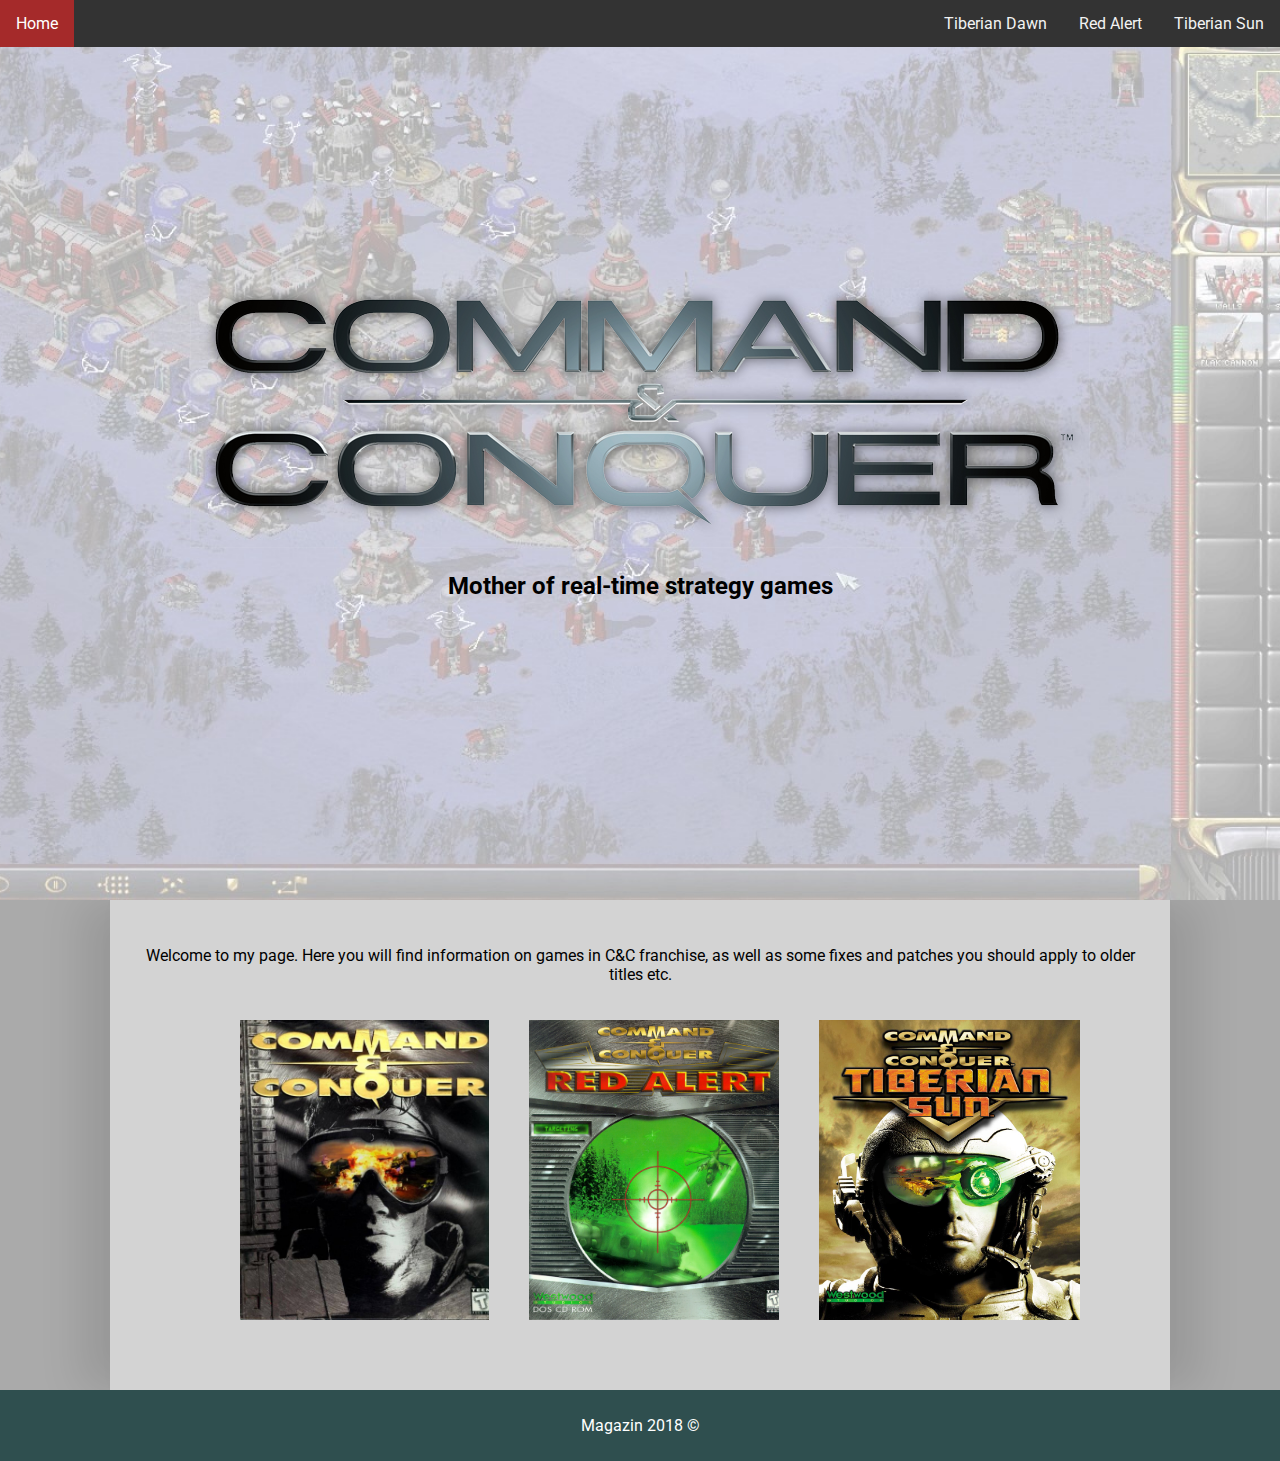
<file: index.html>
<!DOCTYPE html>
<html lang="en">

<head>
  <meta charset="UTF-8">
  <meta name="viewport" content="width=device-width, initial-scale=1.0">
  <meta http-equiv="X-UA-Compatible" content="ie=edge">
  <link rel="stylesheet" href="css/style.css">
  <link rel="icon" href="favicon.png" type="image/png">
  <title>Command & Conquer</title>
</head>

<body>
  <header id="index">
    <div class="topnav">
      <a href="index.html" class="active">Home</a>

      <div class="right">
        <a href="td.html">Tiberian Dawn</a>
        <a href="ra.html">Red Alert</a>
        <a href="ts.html">Tiberian Sun</a>
      </div>
    </div>
    <div class="container">
      <img src="images/cnclogo.png" alt="C&C">
      <h2>Mother of real-time strategy games</h2>
    </div>
  </header>

  <main id="index">
    <section id="intro">
      <p>Welcome to my page. Here you will find information on games in C&C franchise, as well as some fixes and patches you
        should apply to older titles etc.</p>
    </section>

    <ul id="games">
      <li>
        <div class="game">
          <a href="td.html">
            <img src="images/td_cover.jpg" alt="Tiberian Dawn">
          </a>
        </div>
      </li>
      <li>
        <div class="game">
          <a href="ra.html">
              <img src="images/ra_cover.jpg" alt="Red Alert">
          </a>
        </div>
      </li>
      <li>
        <div class="game">
          <a href="ts.html">
            <img src="images/ts_cover.jpg" alt="Tiberian Sun">
          </a>
        </div>
      </li>
    </ul>
  </main>

  <footer>
    <p>Magazin 2018 &copy;</p>
  </footer>
</body>

</html>
</file>
<file: css/style.css>
@import url('https://fonts.googleapis.com/css?family=Roboto');

body {
    font-size: 62.5%;
    margin: 0;
    padding: 0;
    font-family: 'Roboto', sans-serif;
    background: #aaa;
}

header, main, footer {
    font-size: 1.6em;
}

header {
    height: 100vh;
    position: relative;
    background: lightgray url(../images/header-background.jpg) center no-repeat;
    background-size: cover;
    text-align: center;
    display: flex;
    flex-direction: column;
    justify-content: center;
}

header#td {
    background-image: url(../images/td-header-background.jpg);
}

header#ra {
    background-image: url(../images/ra-header-background.png);
}

header#ts {
    background-image: url(../images/ts-header-background.jpg);
}

header.game h1 {
    font-size: 6em;
}

header.game h2 {
    font-size: 2em;
}

.topnav {
    position: absolute;
    top: 0;
    width: 100%;
    background-color: #333;
    overflow: hidden;
}

.topnav .right {
    float: right;
}

.topnav a {
    float: left;
    color: #f2f2f2;
    text-align: center;
    padding: 14px 16px;
    text-decoration: none;
}

/* Change the color of links on hover */
.topnav a:hover {
    background-color: #ccc;
    color: black;
}

/* Add a color to the active/current link */
.topnav a.active {
    background-color: brown;
    color: white;
}

main {
    background-color: lightgray;
    max-width: 1000px;
    margin: auto;
    text-align: center;
    box-shadow: 30px 0px 40px rgba(0, 0, 0, 0.1), -30px 0px 40px rgba(0, 0, 0, 0.1);
}

main#index {
    padding: 30px;
}

#games {
    display: flex;
    justify-content: center;
}

#games li {
    list-style-type: none;
    padding: 20px;
}

#games .game {
    text-align: center;
}

#games .game img {
    height: 300px;
}

.infobox {
    padding: 30px;
    display: flex;
    justify-content: center;
}

.infobox img {
    height: 300px;
}

.infobox ul {
    display: flex;
    flex-direction: column;
    text-align: left;
    list-style-type: none;
    justify-content: center;
}

.infobox ul li ul {
    list-style-type: disc;
}

.summary {
    padding: 0 20px;
}

.screenshots img {
    height: 250px;
}

.downloads {
    text-align: left;
    padding: 20px;
}

.downloads h2, .misc h2 {
    text-align: center;
}

.misc a {
    margin: 20px;
}

.misc img {
    width: 200px;
}

.links {
    display: flex;
    justify-content: center;
    align-items: center;
}

footer {
    padding: 10px;
    background: darkslategray;
    color: white;
    text-align: center;
}
</file>
